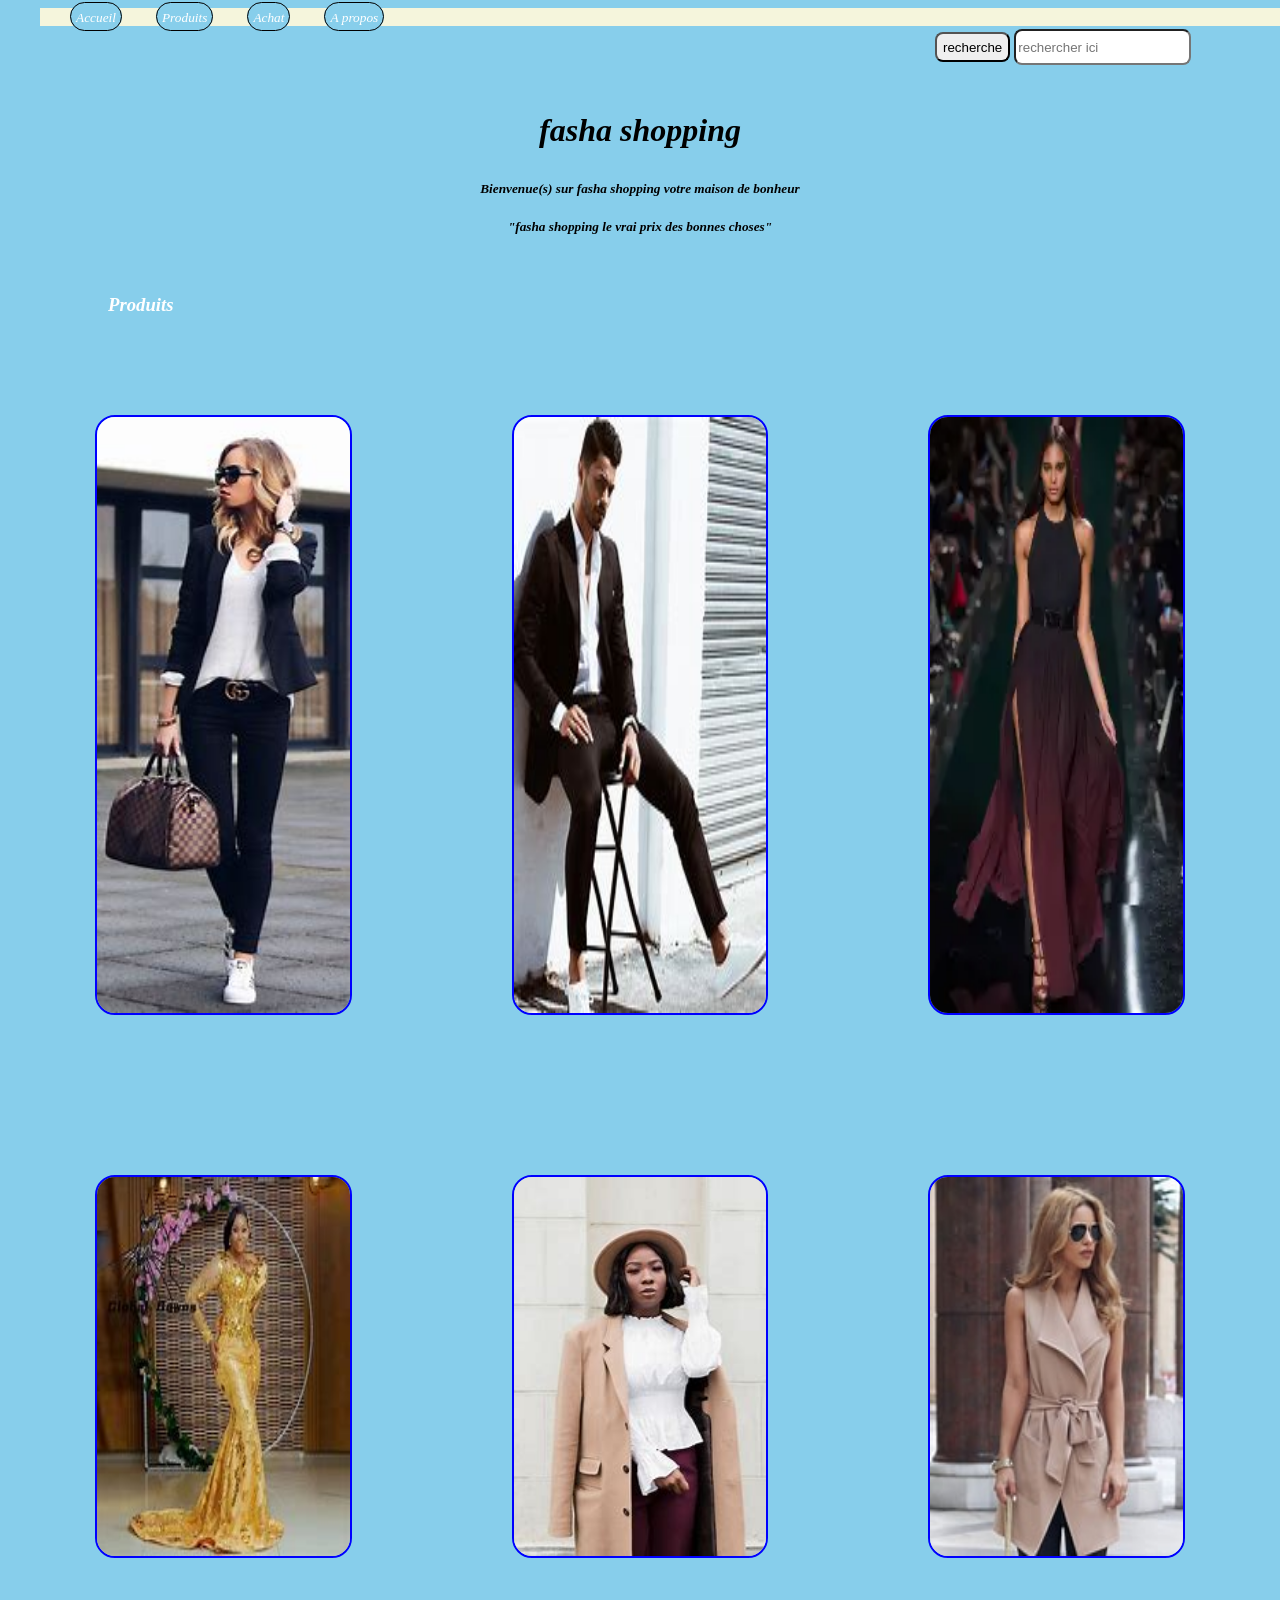
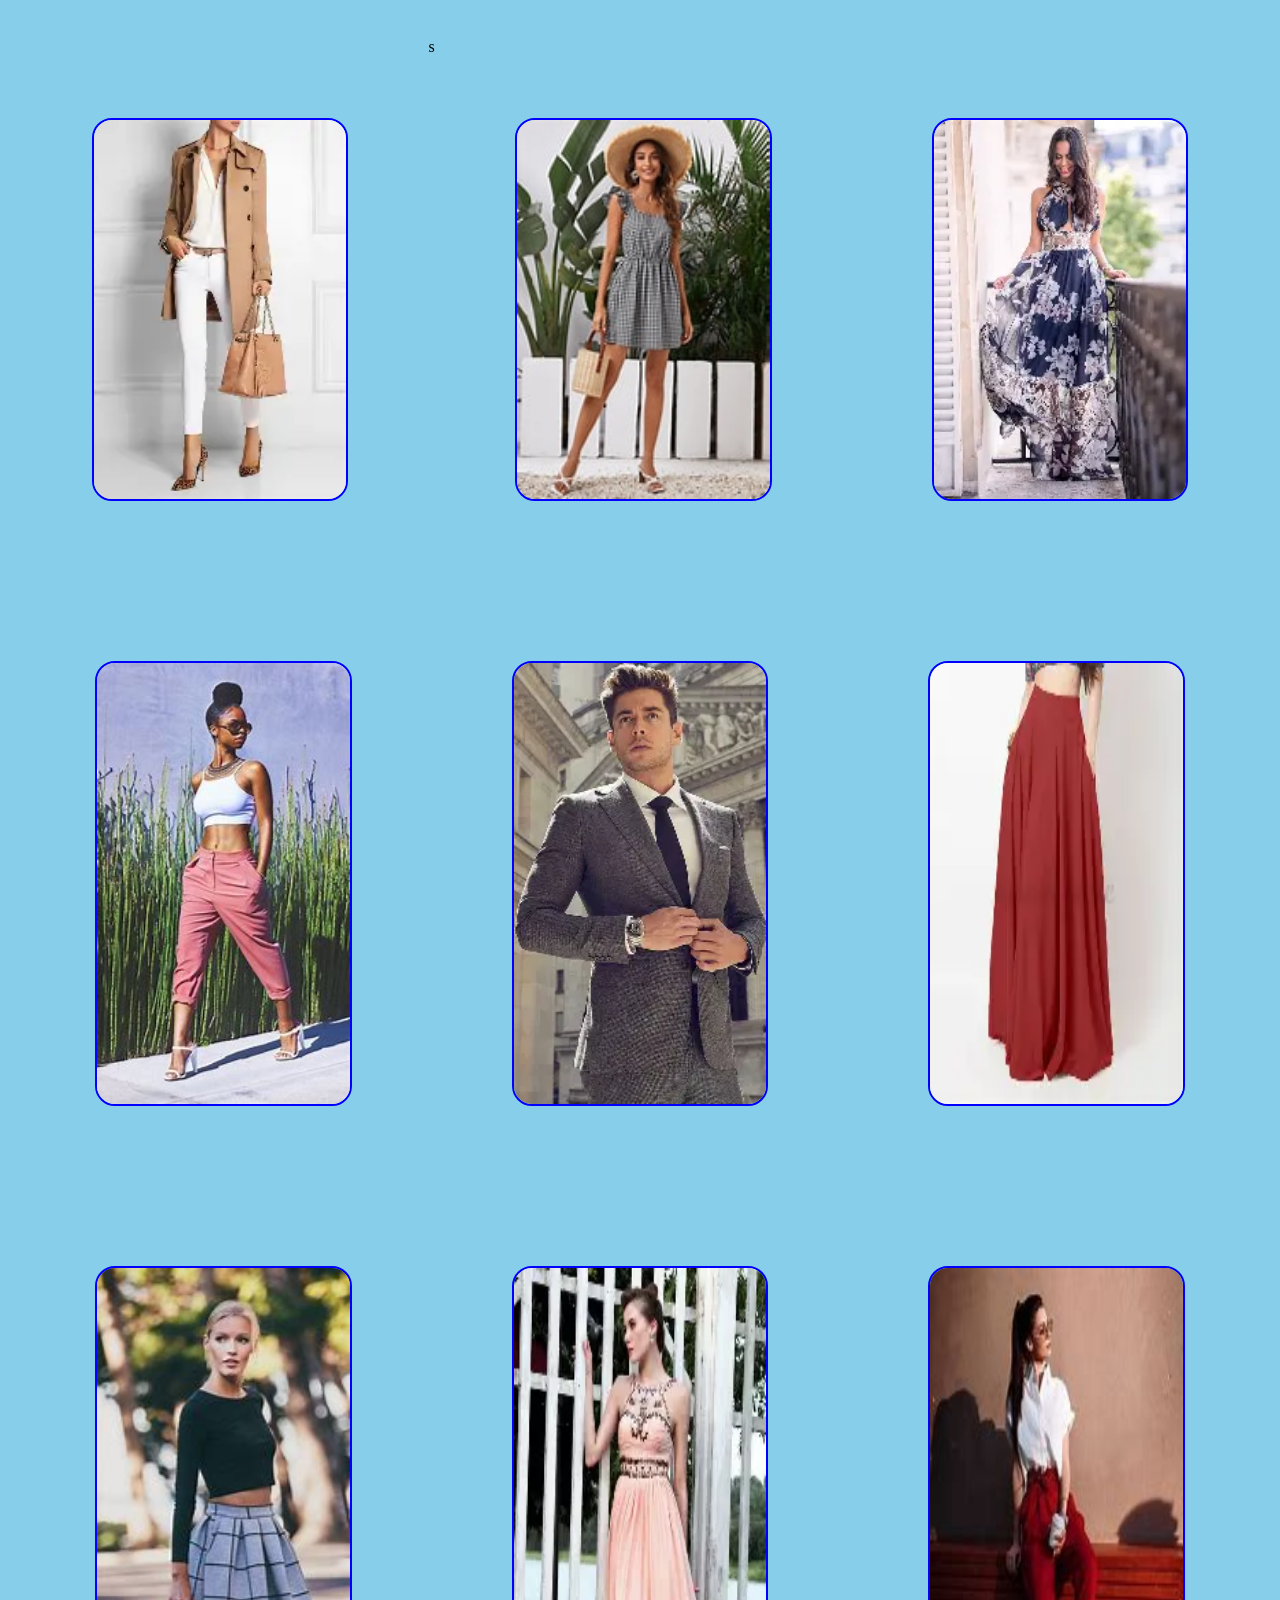
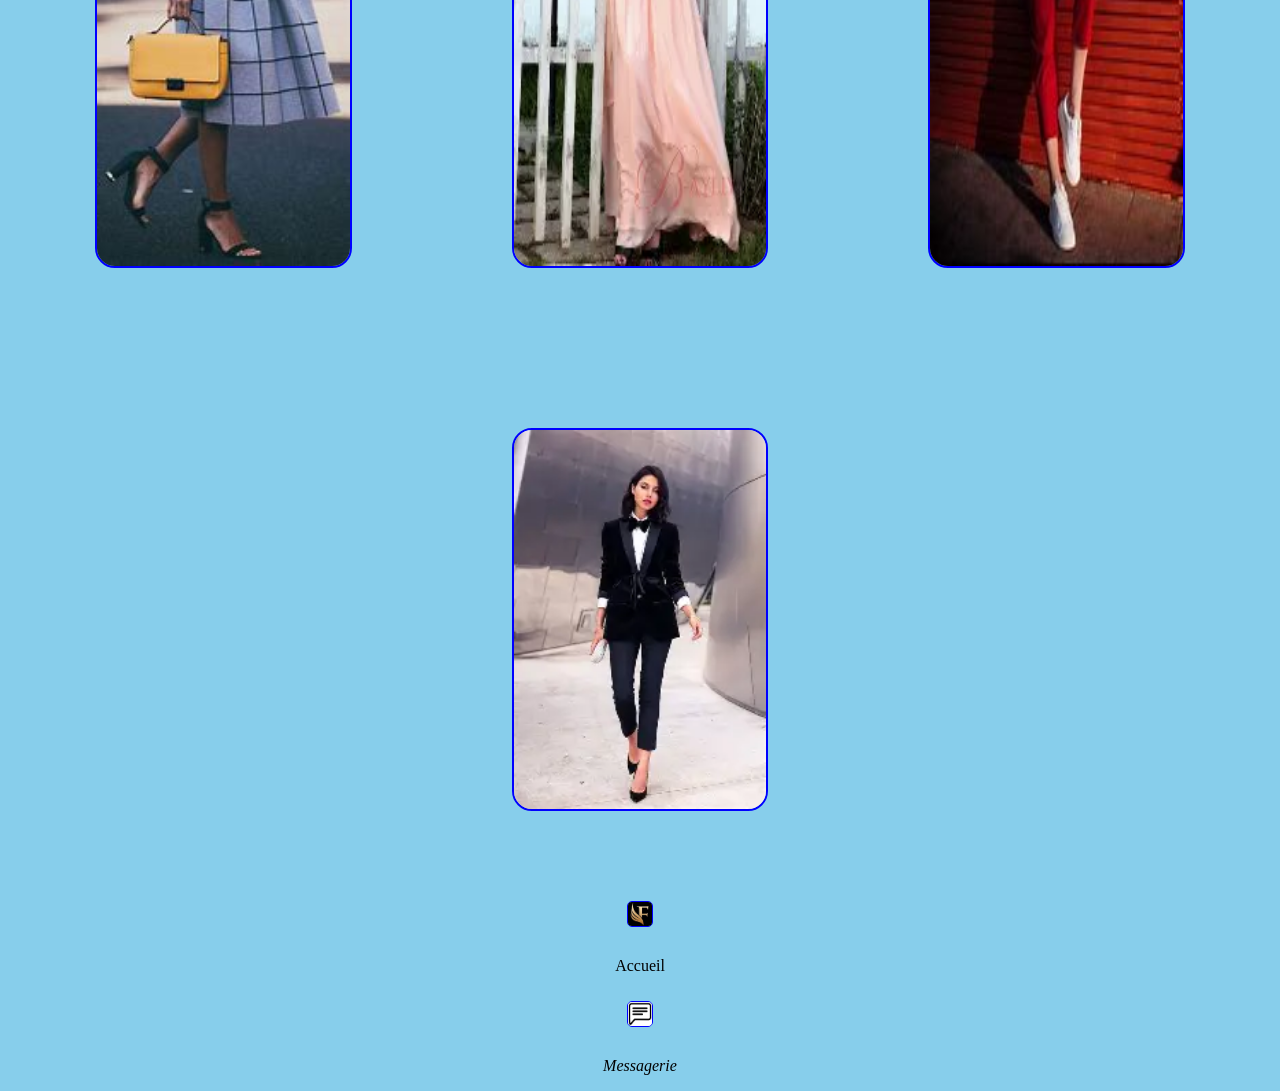
<file: index.html>
<!DOCTYPE html>
<html lang="fr">
    <head>
        <meta charset="UTF-8">
        <title>Mon site</title>
        <meta http-equiv="X-UA-compatible" content="IE=edge">
        <meta name="viewport" content="width=device-width,initial-scale=1.0">
        <link rel="stylesheet" href="style.css">
    </head>
    <body>
        <nav>
            <div id="vision">
            <a href="luxe.html"><i><small>Accueil</small></i></a>
            <a href="Produits.html"><i><small>Produits</small></i></a>
            <a href="Achat.html"><i><small>Achat</small></i></a>
            <a href="A propos.html"><i><small>A propos</small></i></a>
            </div>
            <div id="recherche" >   
                <form method="" action="" enctype="" target="">
                    <input type="submit" name="submit" value="recherche">
                    <input type="text" name="recherche" placeholder="rechercher ici">
                </form>
            </div>
        </nav><br/><br/><br/>
        <h1><P align="center"><i>fasha shopping</i></P></h1>
        <h5><p align="center"><i>Bienvenue(s) sur <strong>fasha shopping</strong> votre maison de bonheur </i></p></h5>
        <h5><p align="center"><i><strong>"fasha shopping</strong> le vrai prix des bonnes choses"</i></p></h5><br/>
        <div id="produits">
        <h3><p align="left"><i>Produits</i></p></h3>
        </div> 
        <div class="image">
            <img src="10.jpg" height="180px" width="100px" style="border: 2px solid blue; border-radius: 20px; margin: 80px;" alt="image1">
            <img src="24.jpg" height="180px" width="100px" style="border: 2px solid blue; border-radius: 20px; margin: 80px;" alt="image1">
            <img src="33.webp" height="180px" width="100px" z style="border: 2px solid blue; border-radius: 20px; margin: 80px;" alt="image1">
            <img src="5.jpg" height="180px" width="100px" style="border: 2px solid blue; border-radius: 20px; margin: 80px;" alt="image1">
            <img src="12.jpg" height="180px" width="100px" style="border: 2px solid blue; border-radius: 20px; margin: 80px;" alt="image1">
            <img src="6.jpg" height="180px" width="100px" style="border: 2px solid blue; border-radius: 20px; margin: 80px;" alt="image1">
            <img src="7.webp" height="180px" width="100px" style="border: 2px solid blue; border-radius: 20px; margin: 80px;" alt="image1">
s            <img src="8.jpg" height="180px" width="100px" style="border: 2px solid blue; border-radius: 20px; margin: 80px;" alt="image1">
            <img src="9.webp" height="180px" width="100px" style="border:2px solid blue; border-radius: 20px; margin: 80px;" alt="image1">
            <img src="14.jpg"  height="180px" width="100px" style="border:2px solid blue; border-radius: 20px; margin: 80px;" alt="image1">  
            <img src="13.webp" height="180px" width="100px" style="border:2px solid blue; border-radius: 20px; margin: 80px;" alt="image1"> 
            <img src="15.webp" height="180px" width="100px" style="border:2px solid blue; border-radius: 20px; margin: 80px;" alt="image1"> 
            <img src="16.jpg" height="180px" width="100px" style="border:2px solid blue; border-radius: 20px; margin: 80px;" alt="image1"> 
            <img src="17.webp" height="180px" width="100px" style="border:2px solid blue; border-radius: 20px; margin: 80px;" alt="image1">                                                     
            <img src="18.jpg" height="180px" width="100px" style="border:2px solid blue; border-radius: 20px; margin: 80px;" alt="image1">                                                    
            <img src="19.webp" height="180px" width="100px" style="border:2px solid blue; border-radius: 20px; margin: 80px;" alt="image1">                                 
        </div>
            <footer>
                <div class="footer-section">
                    <img src="4.jpg" style="border: 1px solid blue; border-radius: 5px;" alt="logo">
                    <p>Accueil</p> 
                </div>
                <div class="footer-section">
                    <img src="2.jpg" style="border: 1px solid blue; border-radius: 5px;" alt="message">
                    <p><i>Messagerie</i></p>
                </div>
            </footer>
        </body>
</html>
</file>
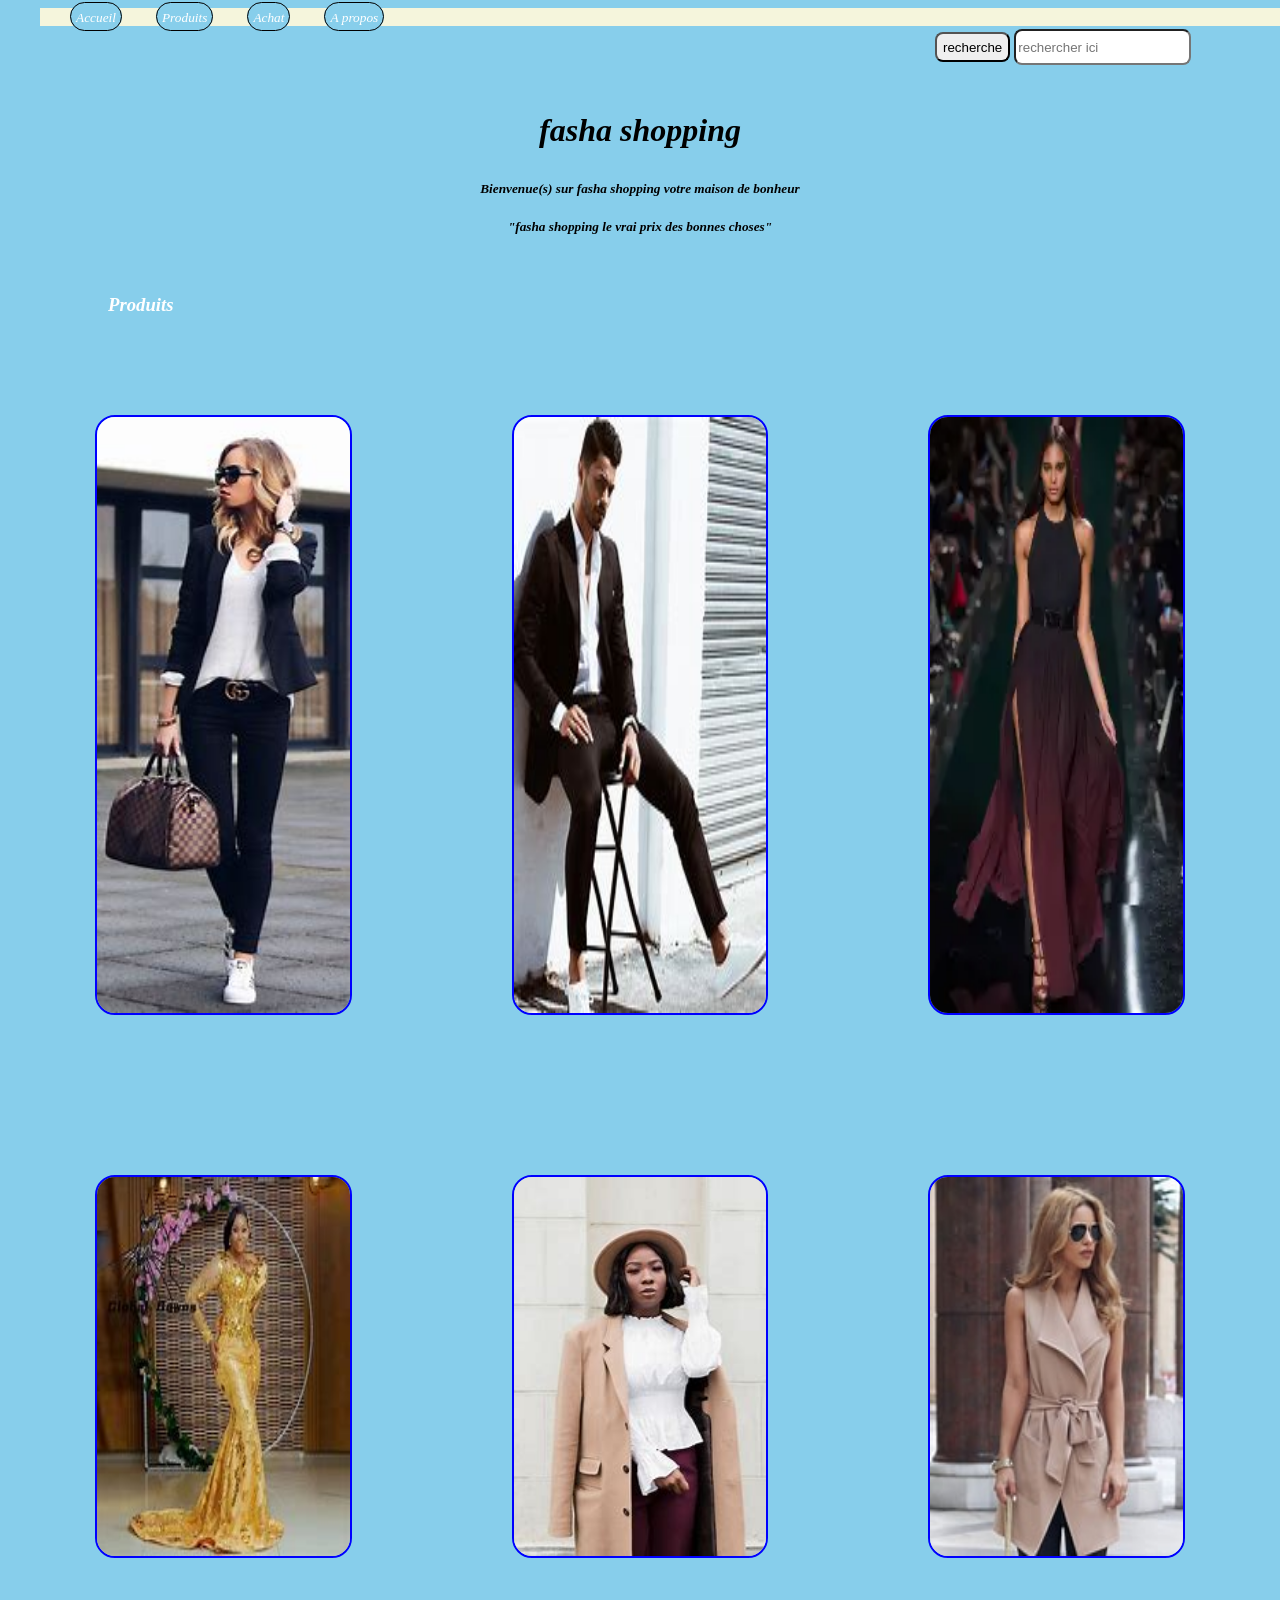
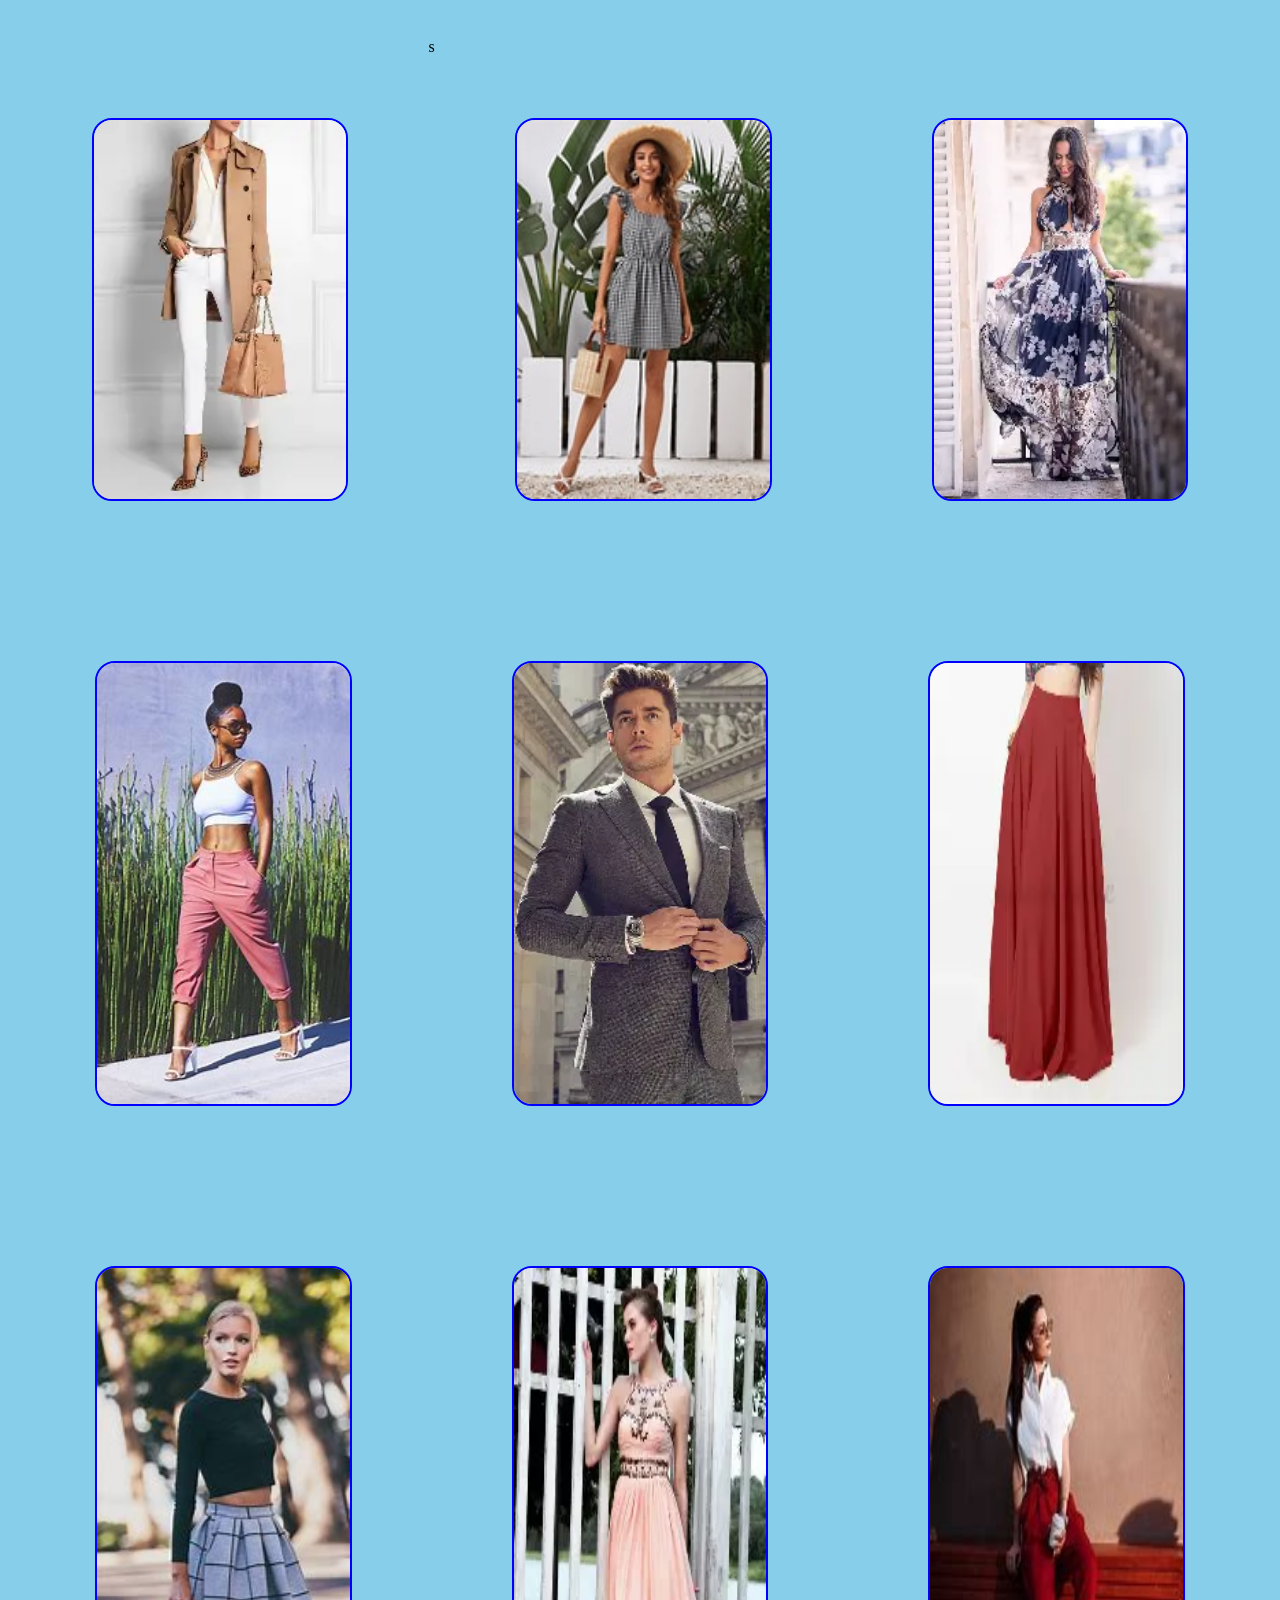
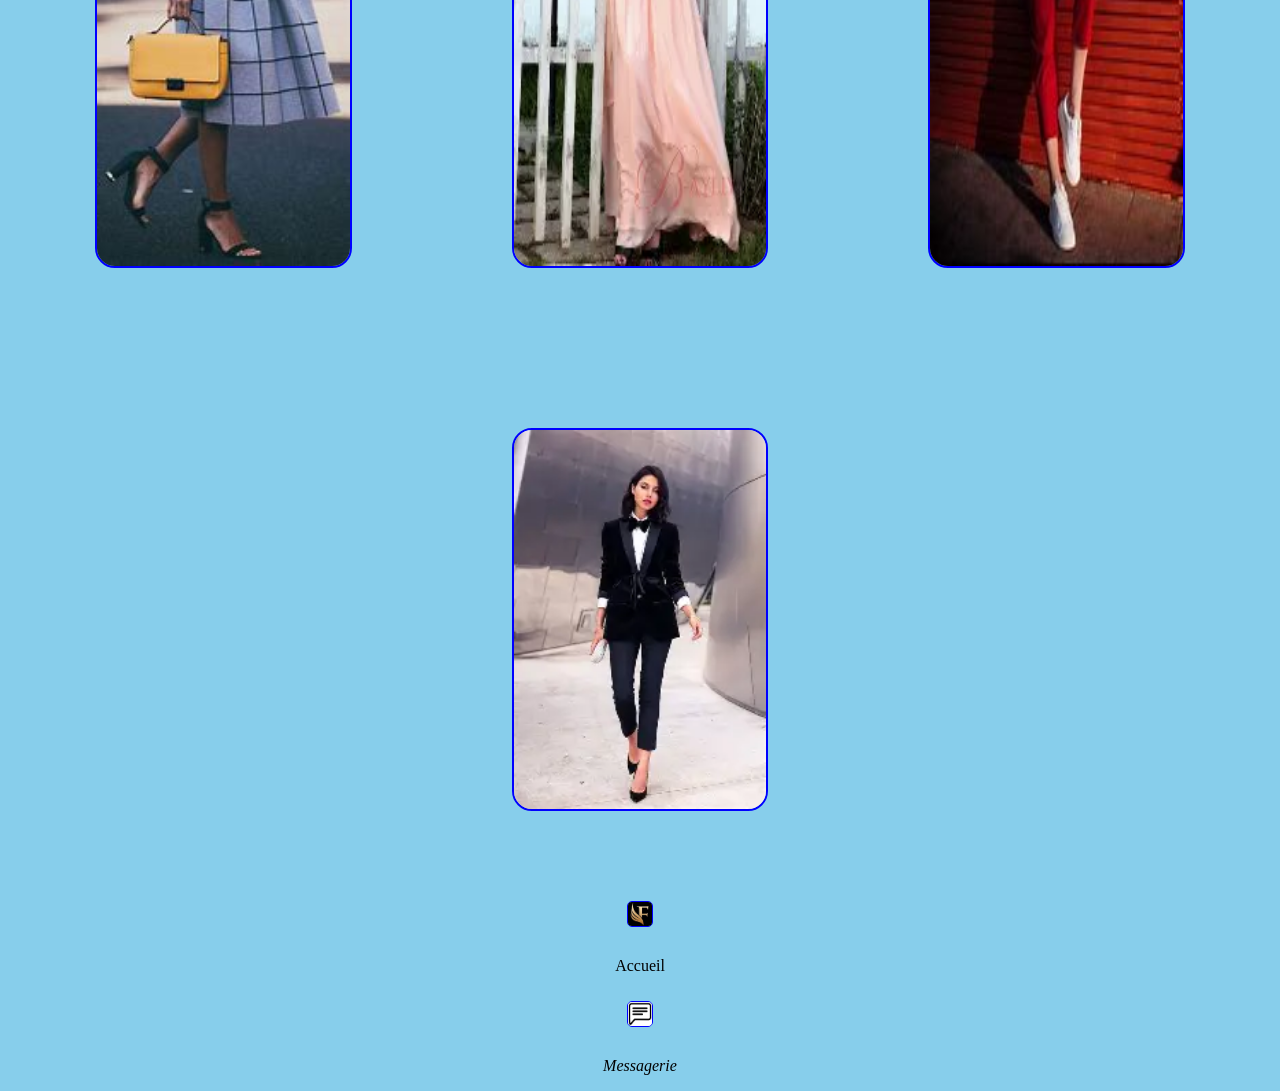
<file: Aziz.html>
<!DOCTYPE html>
<html lang="fr">
    <head>
        <meta charset="UTF-8">
        <title>Mon site</title>
        <meta http-equiv="X-UA-compatible" content="IE=edge">
        <meta name="viewport" content="width=device-width,initial-scale=1.0">
        <link rel="stylesheet" href="style.css">
    </head>
    <body>
        <nav>
            <div id="vision">
            <a href="luxe.html"><i><small>Accueil</small></i></a>
            <a href="Produits.html"><i><small>Produits</small></i></a>
            <a href="Achat.html"><i><small>Achat</small></i></a>
            <a href="A propos.html"><i><small>A propos</small></i></a>
            </div>
            <div id="recherche" >   
                <form method="" action="" enctype="" target="">
                    <input type="submit" name="submit" value="recherche">
                    <input type="text" name="recherche" placeholder="rechercher ici">
                </form>
            </div>
        </nav><br/><br/><br/>
        <h1><P align="center"><i>fasha shopping</i></P></h1>
        <h5><p align="center"><i>Bienvenue(s) sur <strong>fasha shopping</strong> votre maison de bonheur </i></p></h5>
        <h5><p align="center"><i><strong>"fasha shopping</strong> le vrai prix des bonnes choses"</i></p></h5><br/>
        <div id="produits">
        <h3><p align="left"><i>Produits</i></p></h3>
        </div> 
        <div class="image">
            <img src="10.jpg" height="180px" width="100px" style="border: 2px solid blue; border-radius: 20px; margin: 80px;" alt="image1">
            <img src="24.jpg" height="180px" width="100px" style="border: 2px solid blue; border-radius: 20px; margin: 80px;" alt="image1">
            <img src="33.webp" height="180px" width="100px" z style="border: 2px solid blue; border-radius: 20px; margin: 80px;" alt="image1">
            <img src="5.jpg" height="180px" width="100px" style="border: 2px solid blue; border-radius: 20px; margin: 80px;" alt="image1">
            <img src="12.jpg" height="180px" width="100px" style="border: 2px solid blue; border-radius: 20px; margin: 80px;" alt="image1">
            <img src="6.jpg" height="180px" width="100px" style="border: 2px solid blue; border-radius: 20px; margin: 80px;" alt="image1">
            <img src="7.webp" height="180px" width="100px" style="border: 2px solid blue; border-radius: 20px; margin: 80px;" alt="image1">
s            <img src="8.jpg" height="180px" width="100px" style="border: 2px solid blue; border-radius: 20px; margin: 80px;" alt="image1">
            <img src="9.webp" height="180px" width="100px" style="border:2px solid blue; border-radius: 20px; margin: 80px;" alt="image1">
            <img src="14.jpg"  height="180px" width="100px" style="border:2px solid blue; border-radius: 20px; margin: 80px;" alt="image1">  
            <img src="13.webp" height="180px" width="100px" style="border:2px solid blue; border-radius: 20px; margin: 80px;" alt="image1"> 
            <img src="15.webp" height="180px" width="100px" style="border:2px solid blue; border-radius: 20px; margin: 80px;" alt="image1"> 
            <img src="16.jpg" height="180px" width="100px" style="border:2px solid blue; border-radius: 20px; margin: 80px;" alt="image1"> 
            <img src="17.webp" height="180px" width="100px" style="border:2px solid blue; border-radius: 20px; margin: 80px;" alt="image1">                                                     
            <img src="18.jpg" height="180px" width="100px" style="border:2px solid blue; border-radius: 20px; margin: 80px;" alt="image1">                                                    
            <img src="19.webp" height="180px" width="100px" style="border:2px solid blue; border-radius: 20px; margin: 80px;" alt="image1">                                 
        </div>
            <footer>
                <div class="footer-section">
                    <img src="4.jpg" style="border: 1px solid blue; border-radius: 5px;" alt="logo">
                    <p>Accueil</p> 
                </div>
                <div class="footer-section">
                    <img src="2.jpg" style="border: 1px solid blue; border-radius: 5px;" alt="message">
                    <p><i>Messagerie</i></p>
                </div>
            </footer>
        </body>
</html>
</file>
<file: style.css>
#recherche{
    width: 300px;
    float: right;
    padding: 3px;
    margin-right: 2px;
}
#recherche input{
    height: 30px;
    border-radius: 8px;
}
#vision{
    width: 2000px;    
    background: beige;

}
nav{
    width: 1200px;
    margin: 0 auto;
}
nav a{
    margin-left: 30px;
    color: white;
    text-decoration: none;
    border-radius: 30px;
    border:0.75px solid black ;
    text-align: center;
    padding: 5px;
    background-color: skyblue;
}
nav a:hover{
    color: blue;
}
body{
    background-color: skyblue;
    
} 
#produits{
    margin-left: 100px;
    color:white;
}
.image{
    display: flex;
    flex-wrap: wrap;
    justify-content: center;
}
img{
    width: 20%;
    height: auto;
    margin: 10px;
}
.footer{
    display: flex;
    justify-content: space-around;
    background-color: white;
    padding: 10px;
}
.footer-section{
    text-align: center;
}
.footer-section img{
    width: 24px;
    height: 24px;
}
</file>
